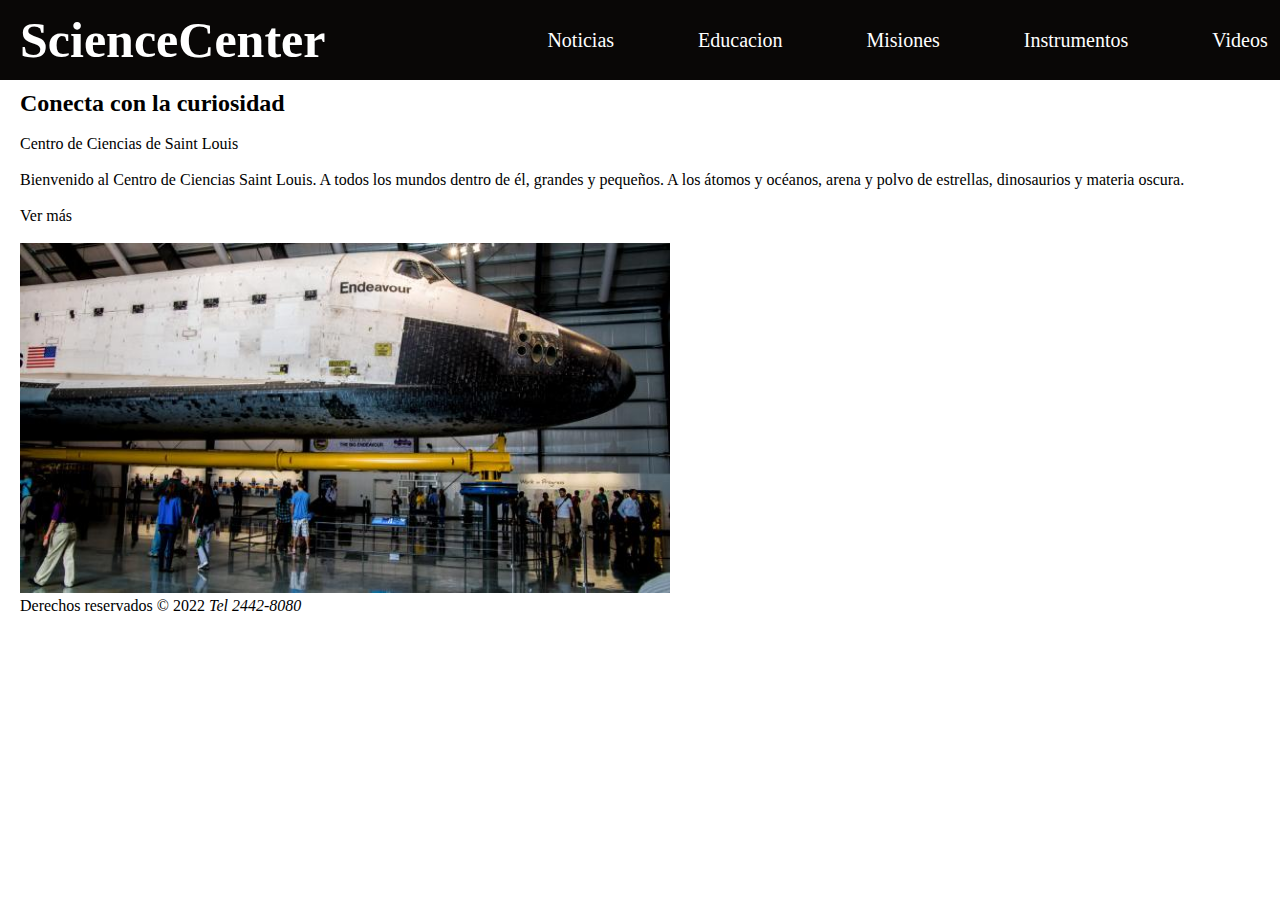
<file: src/main/resources/static/Index.html>
<!DOCTYPE html>
<!--
Click nbfs://nbhost/SystemFileSystem/Templates/Licenses/license-default.txt to change this license
Click nbfs://nbhost/SystemFileSystem/Templates/Other/html.html to edit this template
-->
<html lang="es">
    <head>
        <title>ScienceCenter</title>
        <meta charset="UTF-8">
        <meta name="keyword" content="Science, Ciencia"> 
        <meta name="viewport" content="width=device-width, initial-scale=1.0">
        <link href="css/EstiloMenu.css" rel="stylesheet" type="text/css"/>
    </head>
    <body>
        <header class="header">
            <nav class ="nav">
                <a href="index.html" class="logo nav-link">ScienceCenter</a>
                <ul class="nav-menu">
                    <li class="nav-menu-item"><a class="nav-menu-link nav-link" href="Noticias.html">Noticias</a></li> 
                    <li class="nav-menu-item"><a class="nav-menu-link nav-link" href="Educacion.html">Educacion</a></li>
                    <li class="nav-menu-item"><a class="nav-menu-link nav-link" href="Misiones.html">Misiones</a></li> 
                    <li class="nav-menu-item"><a class="nav-menu-link nav-link" href="Instrumentos.html">Instrumentos</a></li> 
                    <li class="nav-menu-item"><a class="nav-menu-link nav-link" href="Videos.html">Videos</a></li> 
                    <li class="nav-menu-item"><a class="nav-menu-link nav-link" href="Historia.html">Historia</a></li> 
                    <li class="nav-menu-item"><a class="nav-menu-link nav-link" href="Contacto.html">Acerca</a></li> 
                </ul> 
            </nav>
        </header>
        <section id="contenido">
            <h2>Conecta con la curiosidad</h2>
            </br>
            <header>Centro de Ciencias de Saint Louis</header>
            </br>
            <p>Bienvenido al Centro de Ciencias Saint Louis. A todos los mundos dentro de él, grandes y pequeños. A los átomos y océanos, arena y polvo de estrellas, dinosaurios y materia oscura.</p>
            </br>
            <footer>Ver más</footer>
            </br>
            <figure>
                <img src="Images/VC_California-Science-Center_Endeavour_SUPPLIED_1280x640.jpg" alt="Transbordador espacial Endeavour" height="350" width="650"/>
            </figure>
        </section>
        <footer id="piepagina">Derechos reservados &COPY; 2022 <address style="display: inline">Tel 2442-8080</address></footer>
    </body>
</html>
</file>
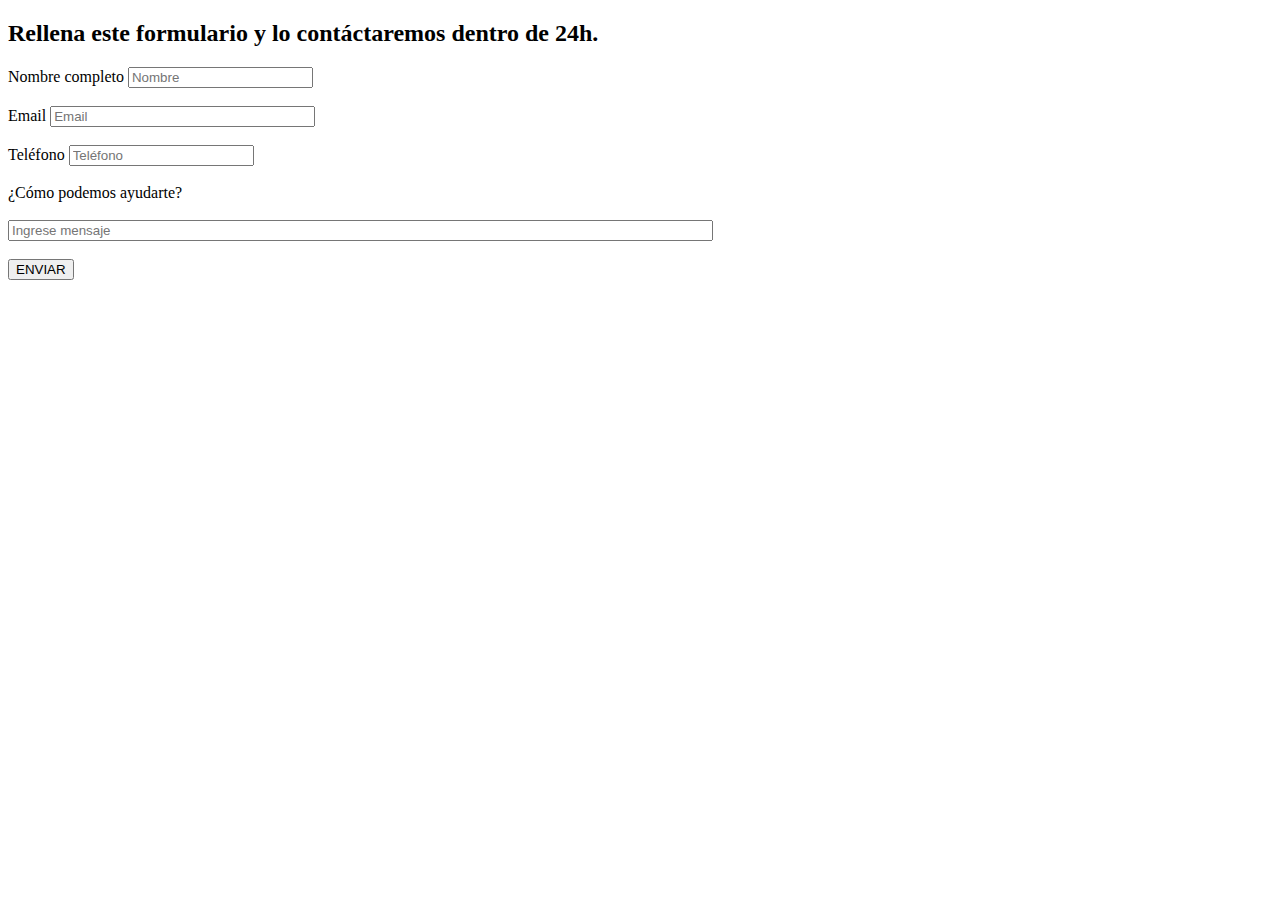
<file: src/main/resources/static/Contacto.html>
<!DOCTYPE html>
<!--
Click nbfs://nbhost/SystemFileSystem/Templates/Licenses/license-default.txt to change this license
Click nbfs://nbhost/SystemFileSystem/Templates/Other/html.html to edit this template
-->
<html>
    <head>
        <title>ScienceCenter</title>
        <meta charset="UTF-8">
        <meta name="viewport" content="width=device-width, initial-scale=1.0">
    </head>
    <body>
        <div>
            <h2>Rellena este formulario y lo contáctaremos dentro de 24h.</h1>
            <form action="#" method="POST">
            <label>Nombre completo  </label>
            <input placeholder="Nombre" type="text" name="nombre" value="" size="20" />
            </br>
            </br>
            <label>Email  </label>
            <input type="email" name="correo" value="" size="30" placeholder="Email"/>
            </br>
            </br>
            <label>Teléfono  </label><input type="tel" name="tel" placeholder="Teléfono" maxlength="8"><br>
            </br>
            <label>¿Cómo podemos ayudarte?  </label>
            </br>
            </br>
            <input type="text" name="text" placeholder="Ingrese mensaje" size="85"> 
            </br>
            </br>
            <input type="submit" value="ENVIAR" />
        </form>
        </div>
    </body>
</html>
</file>
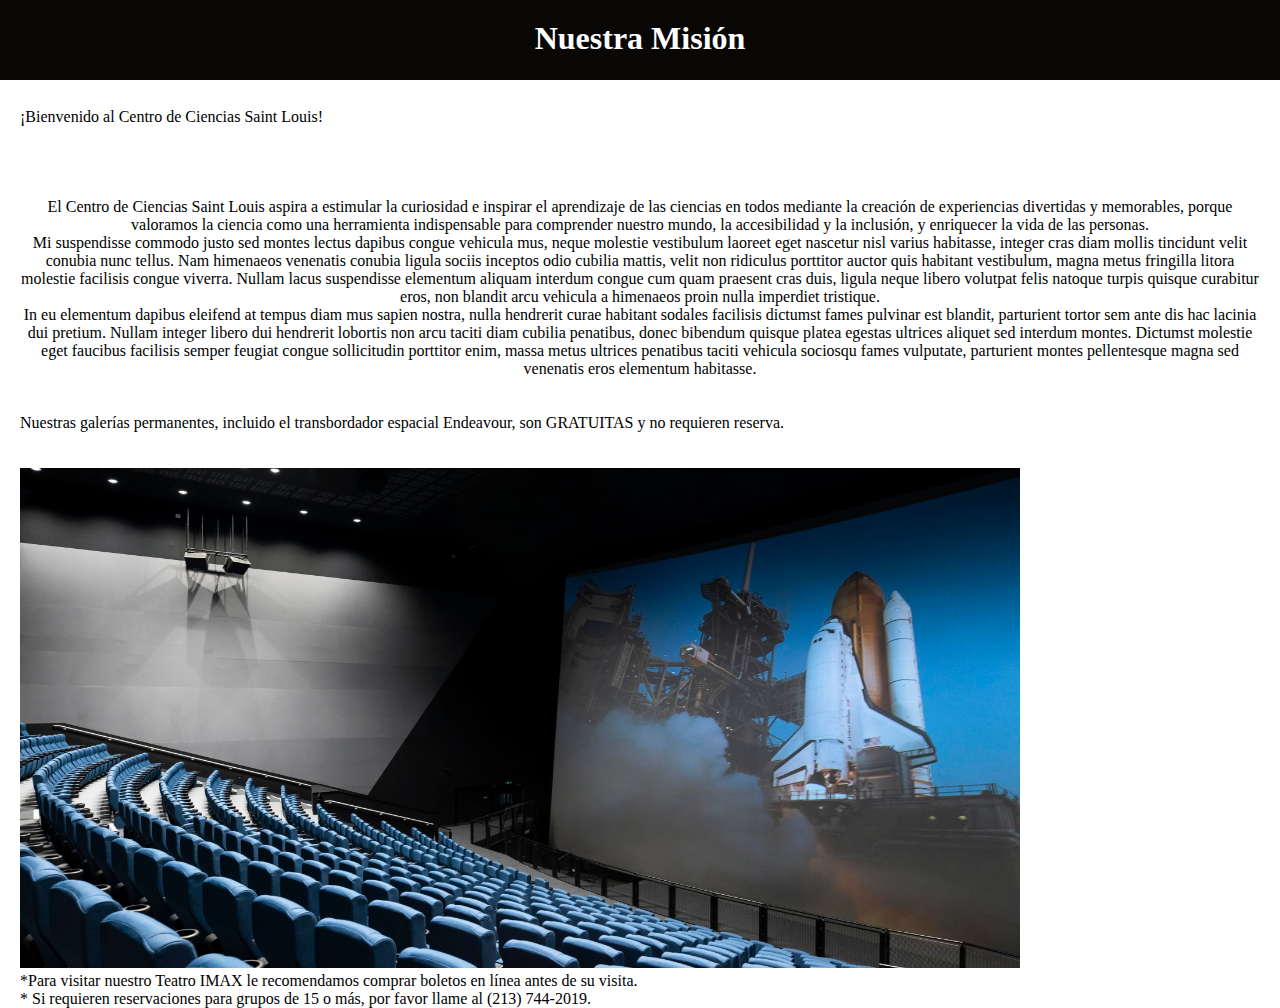
<file: src/main/resources/static/Educacion.html>
<!DOCTYPE html>
<!--
Click nbfs://nbhost/SystemFileSystem/Templates/Licenses/license-default.txt to change this license
Click nbfs://nbhost/SystemFileSystem/Templates/Other/html.html to edit this template
-->
<html>
    <head>
        <title>ScienceCenter</title>
        <meta charset="UTF-8">
        <meta name="viewport" content="width=device-width, initial-scale=1.0">
        <link href="css/EstiloMenu.css" rel="stylesheet" type="text/css"/>
    </head>
    <body>
        <header class="header">
            <h1 class="h1">Nuestra Misión</h1>
        </header>
        </br>
        <p>¡Bienvenido al Centro de Ciencias Saint Louis! </p> 
        </br>
        </br>
        <div style="text-align: center">
            </br>
            </br>
            <p>El Centro de Ciencias Saint Louis aspira a estimular la curiosidad e inspirar el aprendizaje de las ciencias en todos mediante la creación de experiencias divertidas y memorables, porque valoramos la ciencia como una herramienta indispensable para comprender nuestro mundo, la accesibilidad y la inclusión, y enriquecer la vida de las personas.</p>
            <p>Mi suspendisse commodo justo sed montes lectus dapibus congue vehicula mus, neque molestie vestibulum laoreet eget nascetur nisl varius habitasse, integer cras diam mollis tincidunt velit conubia nunc tellus. Nam himenaeos venenatis conubia ligula sociis inceptos odio cubilia mattis, velit non ridiculus porttitor auctor quis habitant vestibulum, magna metus fringilla litora molestie facilisis congue viverra. Nullam lacus suspendisse elementum aliquam interdum congue cum quam praesent cras duis, ligula neque libero volutpat felis natoque turpis quisque curabitur eros, non blandit arcu vehicula a himenaeos proin nulla imperdiet tristique.</p>
            <p>In eu elementum dapibus eleifend at tempus diam mus sapien nostra, nulla hendrerit curae habitant sodales facilisis dictumst fames pulvinar est blandit, parturient tortor sem ante dis hac lacinia dui pretium. Nullam integer libero dui hendrerit lobortis non arcu taciti diam cubilia penatibus, donec bibendum quisque platea egestas ultrices aliquet sed interdum montes. Dictumst molestie eget faucibus facilisis semper feugiat congue sollicitudin porttitor enim, massa metus ultrices penatibus taciti vehicula sociosqu fames vulputate, parturient montes pellentesque magna sed venenatis eros elementum habitasse.</p>
        </div>
        </br>
        </br>
        <p>Nuestras galerías permanentes, incluido el transbordador espacial Endeavour, son GRATUITAS y no requieren reserva.</p>
        </br>
        </br>
        <img src="Images/D201553-scaled.jpg" alt="Sala IMAX" height="500" width="1000"/>
        <footer>*Para visitar nuestro Teatro IMAX le recomendamos comprar boletos en línea antes de su visita.</footer>
        <footer id="piepagina">* Si requieren reservaciones para grupos de 15 o más, por favor llame al (213) 744-2019.</footer>
    </body>
</html>
</file>
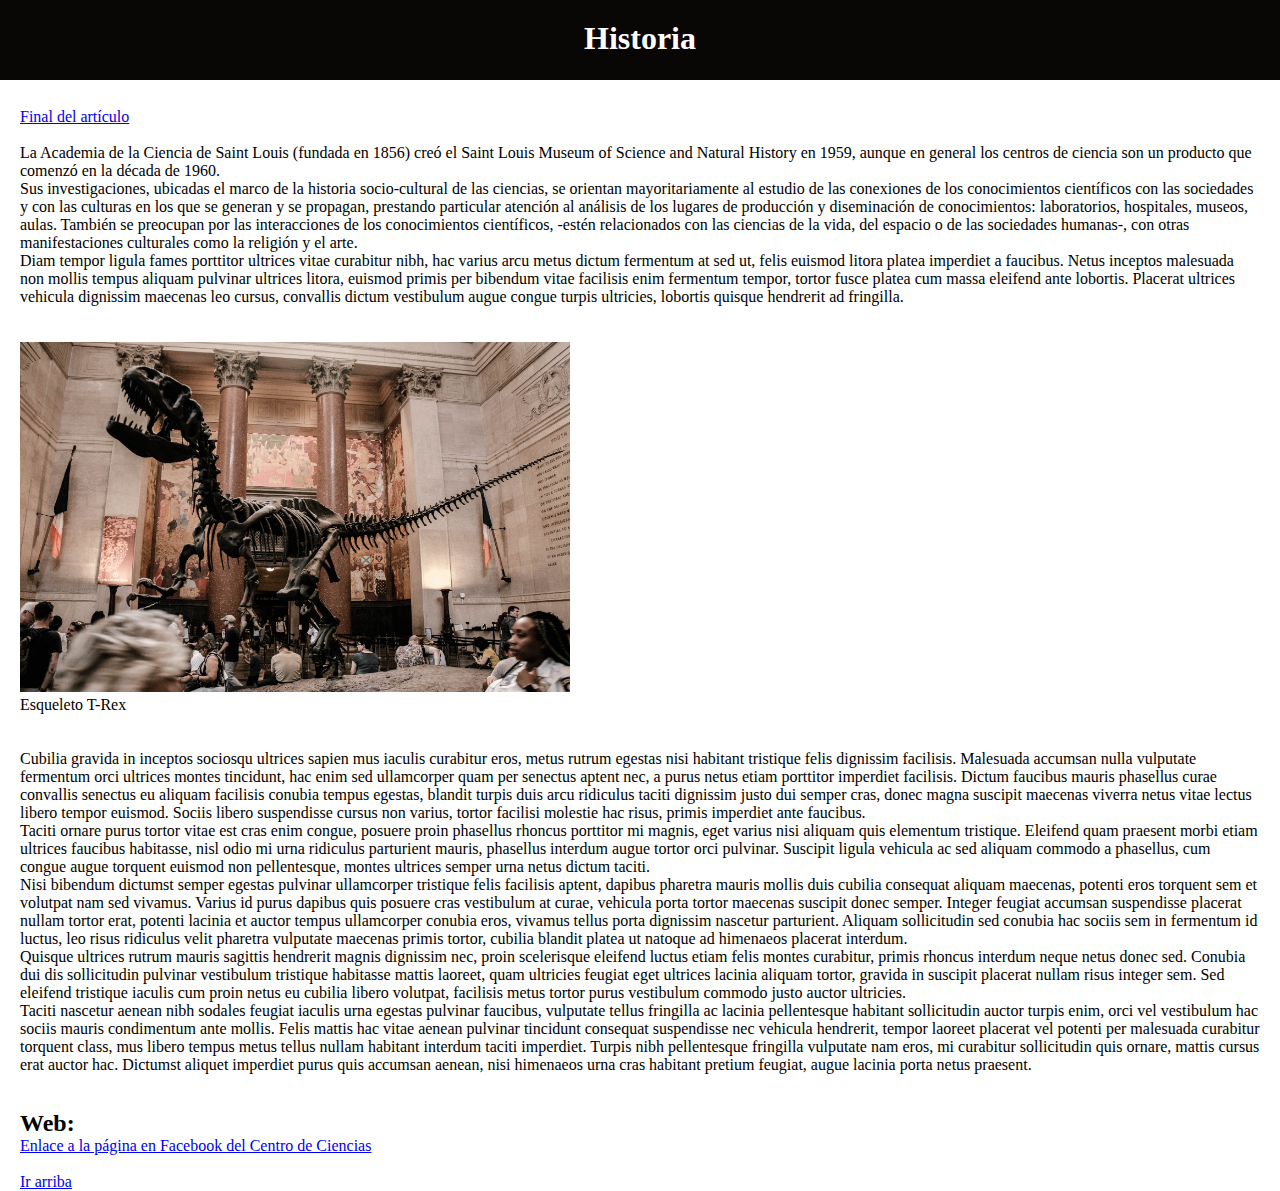
<file: src/main/resources/static/Historia.html>
<!DOCTYPE html>
<!--
Click nbfs://nbhost/SystemFileSystem/Templates/Licenses/license-default.txt to change this license
Click nbfs://nbhost/SystemFileSystem/Templates/Other/html.html to edit this template
-->
<html>
    <head>
        <title>ScienceCenter</title>
        <meta charset="UTF-8">
        <meta name="viewport" content="width=device-width, initial-scale=1.0">
        <link href="css/EstiloMenu.css" rel="stylesheet" type="text/css"/>
    </head>
    <body>
        <a name="arriba"></a>
        <header class="header">
            <h1 class="h1">Historia</h1>
        </header>
        </br>
        <a href="#abajo">Final del artículo</a>
        </br>
        </br>
        <p>La Academia de la Ciencia de Saint Louis (fundada en 1856) creó el Saint Louis Museum of Science and Natural History en 1959, aunque en general los centros de ciencia son un producto que comenzó en la década de 1960.</p>

        <p>Sus investigaciones, ubicadas el marco de la historia socio-cultural de las ciencias, se orientan mayoritariamente al estudio de las conexiones de los conocimientos científicos con las sociedades y con las culturas en los que se generan y se propagan, prestando particular atención al análisis de los lugares de producción y diseminación de conocimientos: laboratorios, hospitales, museos, aulas. También se preocupan por las interacciones de los conocimientos científicos, -estén relacionados con las ciencias de la vida, del espacio o de las sociedades humanas-, con otras manifestaciones culturales como la religión y el arte.</p>

        <p>Diam tempor ligula fames porttitor ultrices vitae curabitur nibh, hac varius arcu metus dictum fermentum at sed ut, felis euismod litora platea imperdiet a faucibus. Netus inceptos malesuada non mollis tempus aliquam pulvinar ultrices litora, euismod primis per bibendum vitae facilisis enim fermentum tempor, tortor fusce platea cum massa eleifend ante lobortis. Placerat ultrices vehicula dignissim maecenas leo cursus, convallis dictum vestibulum augue congue turpis ultricies, lobortis quisque hendrerit ad fringilla.</p>
        </br>
        </br>
        <figure>          
            <img src="Images/esqueleto.jpg" alt="Museo de Ciencias" height="350" width="550"/>
            <figcaption>Esqueleto T-Rex</figcaption>
        </figure>
        </br>
        </br>
        <p>Cubilia gravida in inceptos sociosqu ultrices sapien mus iaculis curabitur eros, metus rutrum egestas nisi habitant tristique felis dignissim facilisis. Malesuada accumsan nulla vulputate fermentum orci ultrices montes tincidunt, hac enim sed ullamcorper quam per senectus aptent nec, a purus netus etiam porttitor imperdiet facilisis. Dictum faucibus mauris phasellus curae convallis senectus eu aliquam facilisis conubia tempus egestas, blandit turpis duis arcu ridiculus taciti dignissim justo dui semper cras, donec magna suscipit maecenas viverra netus vitae lectus libero tempor euismod. Sociis libero suspendisse cursus non varius, tortor facilisi molestie hac risus, primis imperdiet ante faucibus.</p>

        <p>Taciti ornare purus tortor vitae est cras enim congue, posuere proin phasellus rhoncus porttitor mi magnis, eget varius nisi aliquam quis elementum tristique. Eleifend quam praesent morbi etiam ultrices faucibus habitasse, nisl odio mi urna ridiculus parturient mauris, phasellus interdum augue tortor orci pulvinar. Suscipit ligula vehicula ac sed aliquam commodo a phasellus, cum congue augue torquent euismod non pellentesque, montes ultrices semper urna netus dictum taciti.</p>

        <p>Nisi bibendum dictumst semper egestas pulvinar ullamcorper tristique felis facilisis aptent, dapibus pharetra mauris mollis duis cubilia consequat aliquam maecenas, potenti eros torquent sem et volutpat nam sed vivamus. Varius id purus dapibus quis posuere cras vestibulum at curae, vehicula porta tortor maecenas suscipit donec semper. Integer feugiat accumsan suspendisse placerat nullam tortor erat, potenti lacinia et auctor tempus ullamcorper conubia eros, vivamus tellus porta dignissim nascetur parturient. Aliquam sollicitudin sed conubia hac sociis sem in fermentum id luctus, leo risus ridiculus velit pharetra vulputate maecenas primis tortor, cubilia blandit platea ut natoque ad himenaeos placerat interdum.</p>

        <p>Quisque ultrices rutrum mauris sagittis hendrerit magnis dignissim nec, proin scelerisque eleifend luctus etiam felis montes curabitur, primis rhoncus interdum neque netus donec sed. Conubia dui dis sollicitudin pulvinar vestibulum tristique habitasse mattis laoreet, quam ultricies feugiat eget ultrices lacinia aliquam tortor, gravida in suscipit placerat nullam risus integer sem. Sed eleifend tristique iaculis cum proin netus eu cubilia libero volutpat, facilisis metus tortor purus vestibulum commodo justo auctor ultricies.</p>

        <p>Taciti nascetur aenean nibh sodales feugiat iaculis urna egestas pulvinar faucibus, vulputate tellus fringilla ac lacinia pellentesque habitant sollicitudin auctor turpis enim, orci vel vestibulum hac sociis mauris condimentum ante mollis. Felis mattis hac vitae aenean pulvinar tincidunt consequat suspendisse nec vehicula hendrerit, tempor laoreet placerat vel potenti per malesuada curabitur torquent class, mus libero tempus metus tellus nullam habitant interdum taciti imperdiet. Turpis nibh pellentesque fringilla vulputate nam eros, mi curabitur sollicitudin quis ornare, mattis cursus erat auctor hac. Dictumst aliquet imperdiet purus quis accumsan aenean, nisi himenaeos urna cras habitant pretium feugiat, augue lacinia porta netus praesent.</p>          
        </br>
        </br>
        <h2>Web:</h4>
        <a href="https://www.facebook.com/STLScienceCenter/" target="_blank">Enlace a la página en Facebook del Centro de Ciencias</a>
        </br>
        </br>
        <a href="#arriba">Ir arriba</a>
        <a name="abajo"></a>
</body>
</html>
</file>
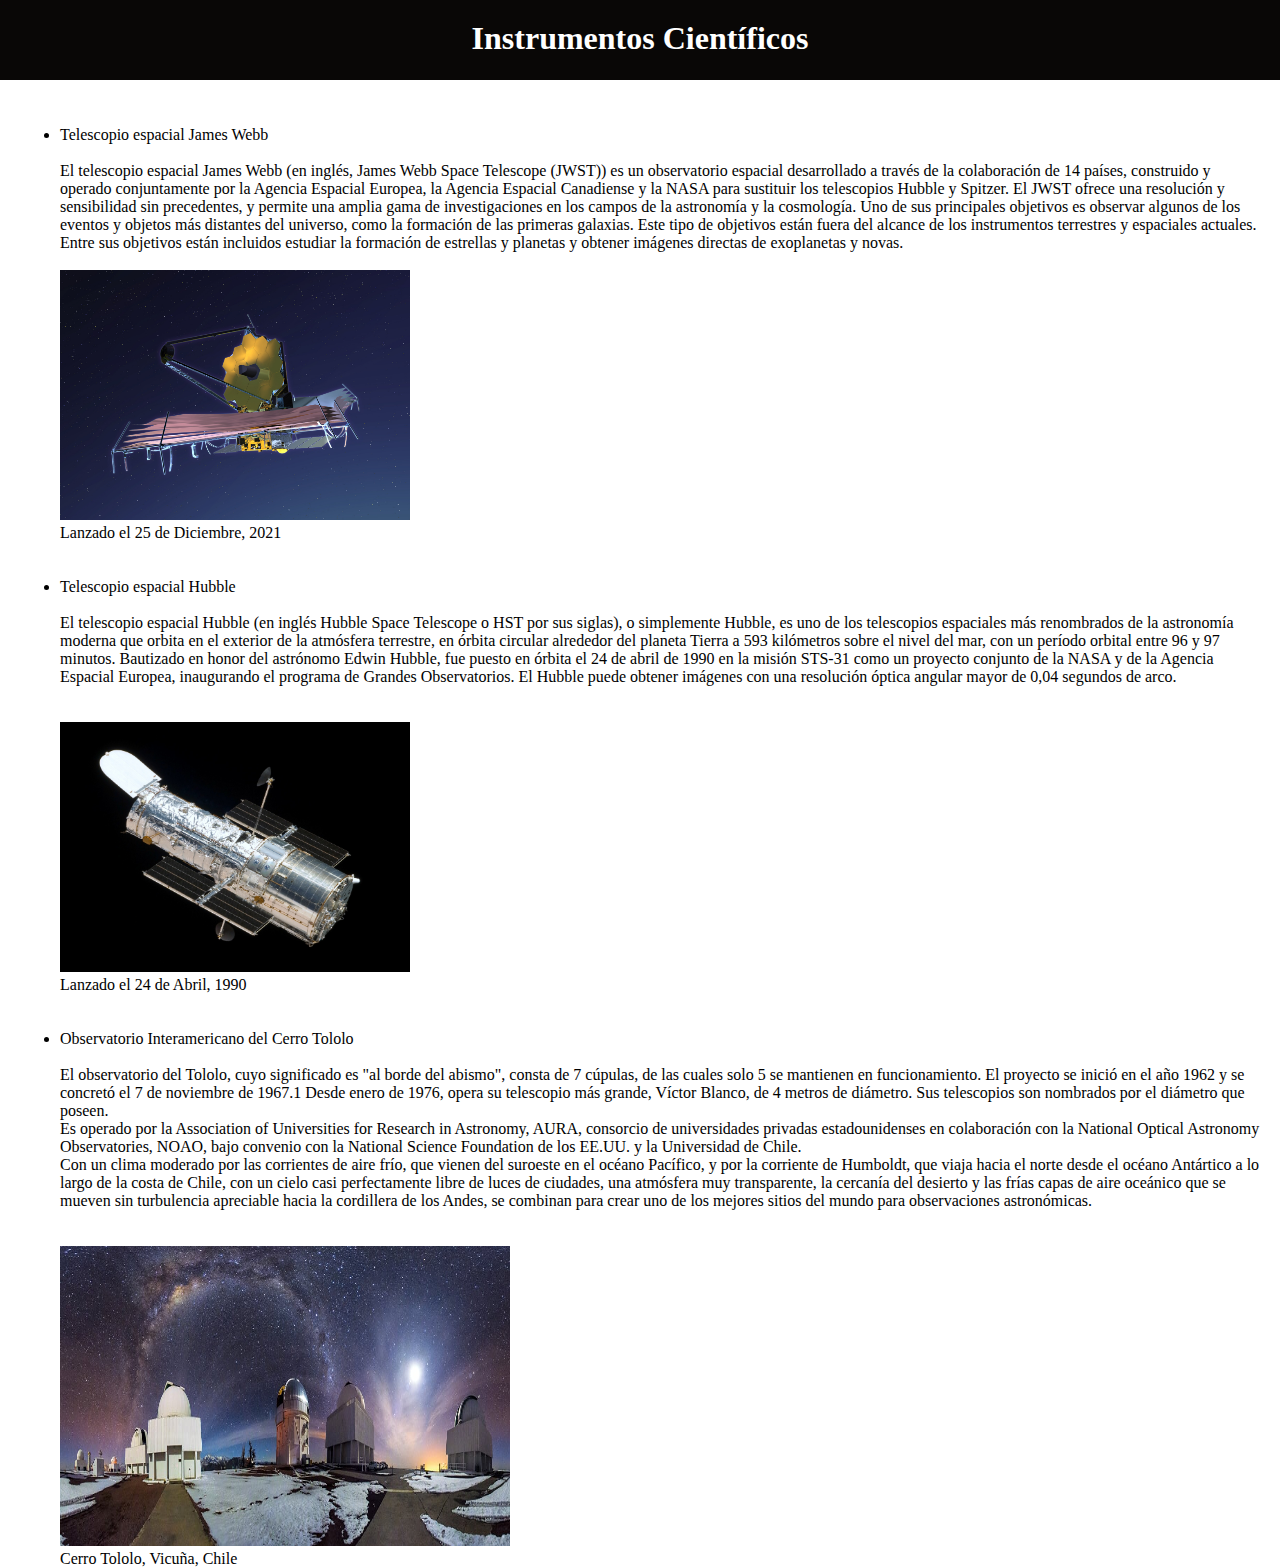
<file: src/main/resources/static/Instrumentos.html>
<!DOCTYPE html>
<!--
Click nbfs://nbhost/SystemFileSystem/Templates/Licenses/license-default.txt to change this license
Click nbfs://nbhost/SystemFileSystem/Templates/Other/html.html to edit this template
-->
<html>
    <head>
        <title>ScienceCenter</title>
        <meta charset="UTF-8">
        <meta name="viewport" content="width=device-width, initial-scale=1.0">
        <link href="css/EstiloMenu.css" rel="stylesheet" type="text/css"/>
    </head>
    <body>
        <header class="header">
        <h1 class="h1">Instrumentos Científicos</h1>
        </header>
        </br>
        </br>
        <ul>
            <li>Telescopio espacial James Webb</li>
            </br>
            <article>
                <p>El telescopio espacial James Webb (en inglés, James Webb Space Telescope (JWST)) es un observatorio espacial desarrollado a través de la colaboración de 14 países​, construido y operado conjuntamente por la Agencia Espacial Europea, la Agencia Espacial Canadiense y la NASA para sustituir los telescopios Hubble y Spitzer.​ El JWST ofrece una resolución y sensibilidad sin precedentes, y permite una amplia gama de investigaciones en los campos de la astronomía y la cosmología. Uno de sus principales objetivos es observar algunos de los eventos y objetos más distantes del universo, como la formación de las primeras galaxias. Este tipo de objetivos están fuera del alcance de los instrumentos terrestres y espaciales actuales. Entre sus objetivos están incluidos estudiar la formación de estrellas y planetas y obtener imágenes directas de exoplanetas y novas.</p>
                </br>
                <figure>
                    <img src="Images/James_Webb_Space_Telescope.jpg" alt="Telescopio James Webb Space" height="250" width="350"/>
                    <figcaption>Lanzado el 25 de Diciembre, 2021</figcaption>
                </figure>
            </article>
            </br>
            </br>
            <li>Telescopio espacial Hubble</li>
            </br>
            <article>
                <p>El telescopio espacial Hubble (en inglés Hubble Space Telescope o HST por sus siglas), o simplemente Hubble, es uno de los telescopios espaciales más renombrados de la astronomía moderna que orbita en el exterior de la atmósfera terrestre, en órbita circular alrededor del planeta Tierra a 593 kilómetros sobre el nivel del mar, con un período orbital entre 96 y 97 minutos. Bautizado en honor del astrónomo Edwin Hubble, fue puesto en órbita el 24 de abril de 1990 en la misión STS-31 como un proyecto conjunto de la NASA y de la Agencia Espacial Europea, inaugurando el programa de Grandes Observatorios. El Hubble puede obtener imágenes con una resolución óptica angular mayor de 0,04 segundos de arco.</p>
                </br>
                </br>
                <figure>
                    <img src="Images/HST-SM4.jpg" alt="Telescopio Hubble" height="250" width="350"/>
                    <figcaption>Lanzado el 24 de Abril, 1990</figcaption>
                </figure>
            </article>
            </br>
            </br>
            <li>Observatorio Interamericano del Cerro Tololo</li>
            </br>
            <article>
                <p>El observatorio del Tololo, cuyo significado es "al borde del abismo", consta de 7 cúpulas, de las cuales solo 5 se mantienen en funcionamiento. El proyecto se inició en el año 1962 y se concretó el 7 de noviembre de 1967.1​ Desde enero de 1976, opera su telescopio más grande, Víctor Blanco, de 4 metros de diámetro. Sus telescopios son nombrados por el diámetro que poseen.</p>
                <p>Es operado por la Association of Universities for Research in Astronomy, AURA, consorcio de universidades privadas estadounidenses en colaboración con la National Optical Astronomy Observatories, NOAO, bajo convenio con la National Science Foundation de los EE.UU. y la Universidad de Chile.</p>
                <p>Con un clima moderado por las corrientes de aire frío, que vienen del suroeste en el océano Pacífico, y por la corriente de Humboldt, que viaja hacia el norte desde el océano Antártico a lo largo de la costa de Chile, con un cielo casi perfectamente libre de luces de ciudades, una atmósfera muy transparente, la cercanía del desierto y las frías capas de aire oceánico que se mueven sin turbulencia apreciable hacia la cordillera de los Andes, se combinan para crear uno de los mejores sitios del mundo para observaciones astronómicas.</p>
                </br>
                </br>
                <figure>
                    <img src="Images/aura1.jpg" alt="Observatorio Cerro Tololo" height="300" width="450"/>
                    <figcaption>Cerro Tololo, Vicuña, Chile</figcaption>
                </figure>
            </article>
        </ul>
    </body>
</html>
</file>
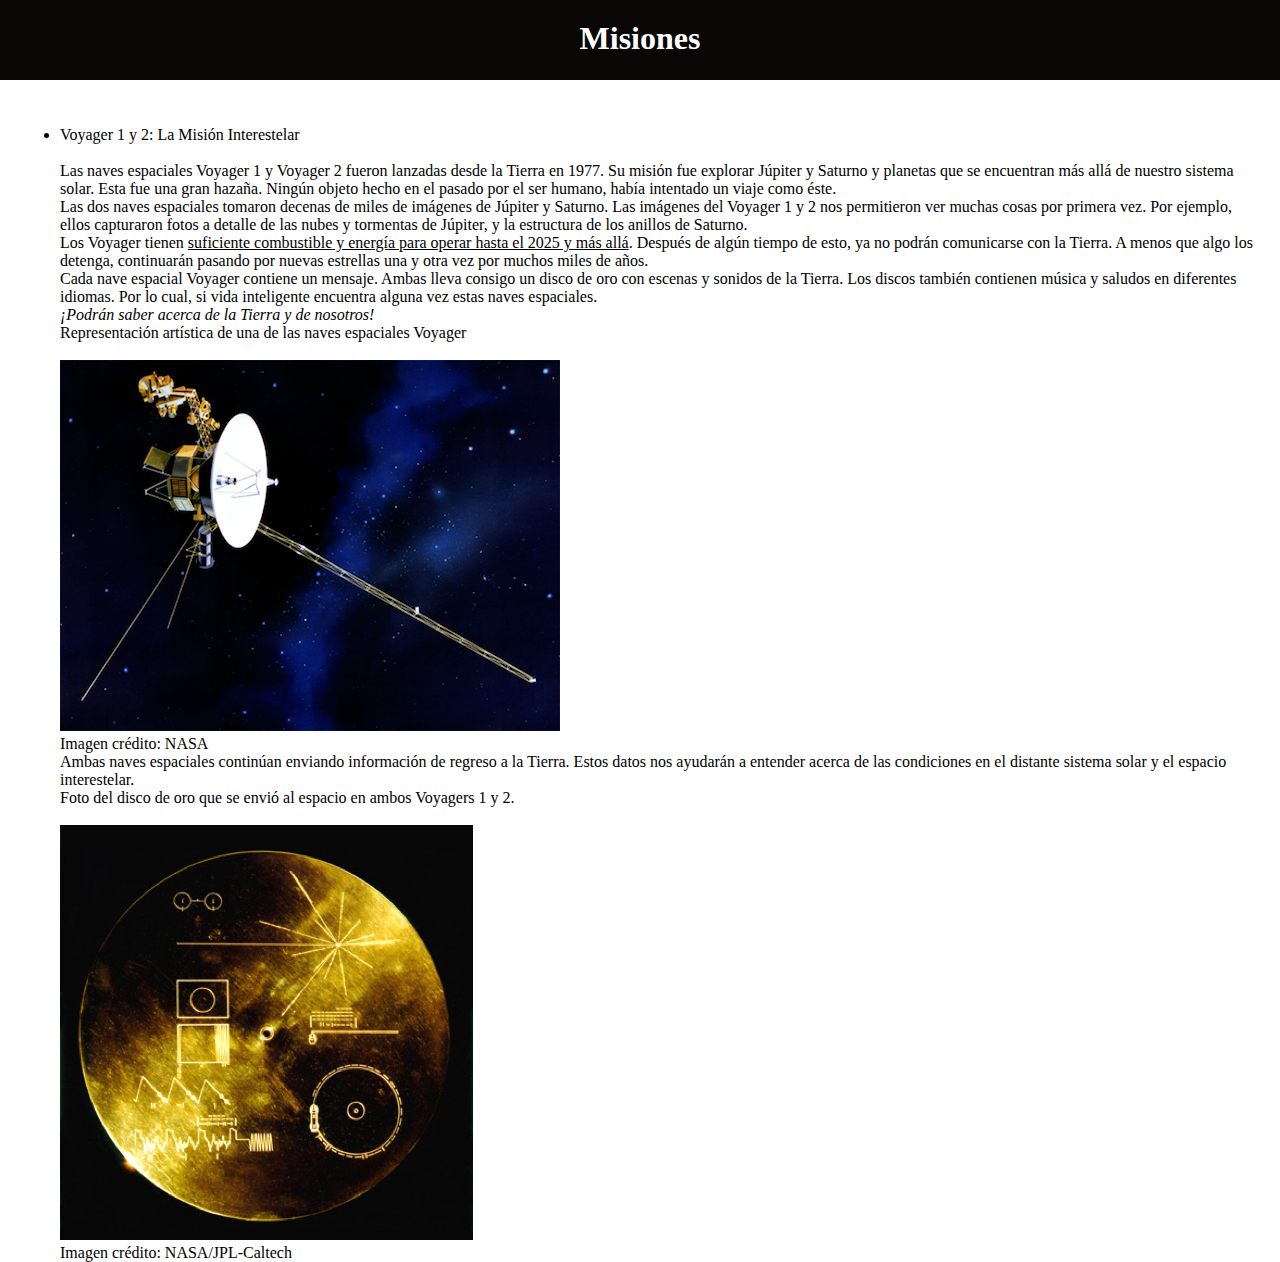
<file: src/main/resources/static/Misiones.html>
<!DOCTYPE html>
<!--
Click nbfs://nbhost/SystemFileSystem/Templates/Licenses/license-default.txt to change this license
Click nbfs://nbhost/SystemFileSystem/Templates/Other/html.html to edit this template
-->
<html>
    <head>
        <title>ScienceCenter</title>
        <meta charset="UTF-8">
        <meta name="viewport" content="width=device-width, initial-scale=1.0">
        <link href="css/EstiloMenu.css" rel="stylesheet" type="text/css"/>
    </head>
    <body>
        <header class="header">
        <h1 class="h1"">Misiones</h1>
        </header>
        </br>
        </br>
        <ul>
            <li>Voyager 1 y 2: La Misión Interestelar</li>
            </br>
            <article>
                <p>Las naves espaciales Voyager 1 y Voyager 2 fueron lanzadas desde la Tierra en 1977. Su misión fue explorar Júpiter y Saturno y planetas que se encuentran más allá de nuestro sistema solar. Esta fue una gran hazaña. Ningún objeto hecho en el pasado por el ser humano, había intentado un viaje como éste.</p>
                <p>Las dos naves espaciales tomaron decenas de miles de imágenes de Júpiter y Saturno. Las imágenes del Voyager 1 y 2 nos permitieron ver muchas cosas por primera vez. Por ejemplo, ellos capturaron fotos a detalle de las nubes y tormentas de Júpiter, y la estructura de los anillos de Saturno.</p>
                <p>Los Voyager tienen <u>suficiente combustible y energía para operar hasta el 2025 y más allá</u>. Después de algún tiempo de esto, ya no podrán comunicarse con la Tierra. A menos que algo los detenga, continuarán pasando por nuevas estrellas una y otra vez por muchos miles de años.</p>
                <p>Cada nave espacial Voyager contiene un mensaje. Ambas lleva consigo un disco de oro con escenas y sonidos de la Tierra. Los discos también contienen música y saludos en diferentes idiomas. Por lo cual, si vida inteligente encuentra alguna vez estas naves espaciales.</p>
                <em>¡Podrán saber acerca de la Tierra y de nosotros!</em>
                </br>
                <figure>
                    <figcaption>Representación artística de una de las naves espaciales Voyager</figcaption>
                    </br>
                    <img src="Images/voyager.sp.png" alt="Voyager 1"/>
                    <footer>Imagen crédito: NASA</footer>               
                </figure>
                <p>Ambas naves espaciales continúan enviando información de regreso a la Tierra. Estos datos nos ayudarán a entender acerca de las condiciones en el distante sistema solar y el espacio interestelar.</p>
                <figure>
                    <figcaption>Foto del disco de oro que se envió al espacio en ambos Voyagers 1 y 2.</figcaption>
                    </br>
                    <img src="Images/golden-record.sp.png" alt=""/>
                    <footer>Imagen crédito: NASA/JPL-Caltech</footer>               
                </figure>
            </article>
        </ul>
    </body>
</html>
</file>
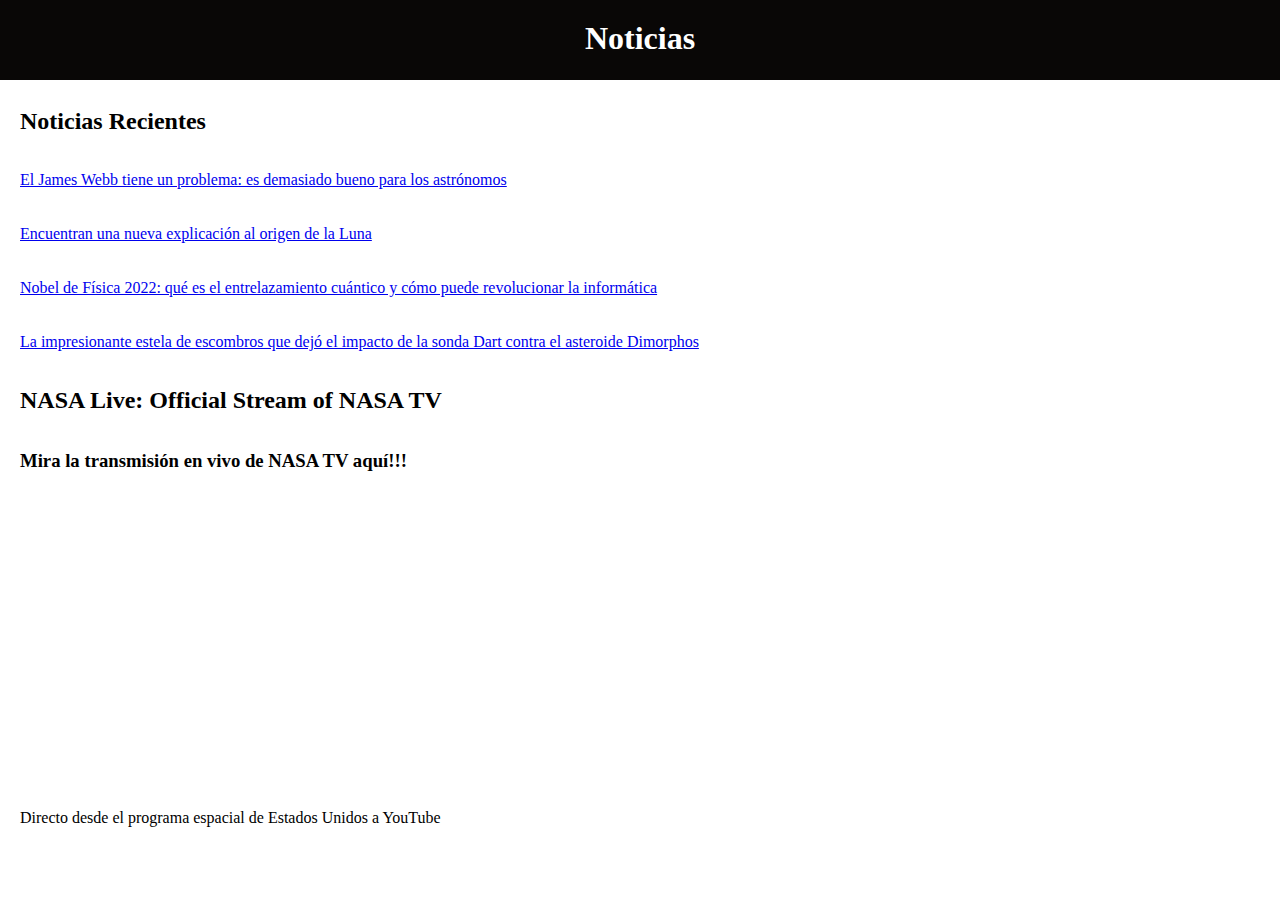
<file: src/main/resources/static/Noticias.html>
<!DOCTYPE html>
<!--
Click nbfs://nbhost/SystemFileSystem/Templates/Licenses/license-default.txt to change this license
Click nbfs://nbhost/SystemFileSystem/Templates/Other/html.html to edit this template
-->
<html>
    <head>
        <title>ScienceCenter</title>
        <meta charset="UTF-8">
        <meta name="viewport" content="width=device-width, initial-scale=1.0">
        <link href="css/EstiloMenu.css" rel="stylesheet" type="text/css"/>
    </head>
    <body>
        <header class="header">
            <h1 class="h1">Noticias</h1>
        </header>
        </br>
        <h2>Noticias Recientes</h2>
        </br>
        </br>
        <div>
            <a href="https://www.abc.es/ciencia/james-webb-problema-bueno-astronomos-20221007150453-nt.html?ref=https%3A%2F%2Fwww.abc.es%2Fciencia%2F" target="_blank">El James Webb tiene un problema: es demasiado bueno para los astrónomos</a>
            </br>
            </br>
            </br>
            <a href="https://www.abc.es/ciencia/encuentran-nueva-explicacion-origen-luna-20221006141207-vi.html" target="_blank">Encuentran una nueva explicación al origen de la Luna</a>
            </br>
            </br>
            </br>
            <a href="https://www.bbc.com/mundo/noticias-63145145" target="_blank">Nobel de Física 2022: qué es el entrelazamiento cuántico y cómo puede revolucionar la informática</a>
            </br>
            </br>
            </br>
            <a href="https://www.bbc.com/mundo/noticias-63144259" target="_blank">La impresionante estela de escombros que dejó el impacto de la sonda Dart contra el asteroide Dimorphos</a>
        </div>
        <section id="contenido">
            </br>
            </br>
            <h2>NASA Live: Official Stream of NASA TV</h2>
            </br>
            </br>
            <article>
                <header><h3>Mira la transmisión en vivo de NASA TV aquí!!!</h3></header>
                </br>
                <iframe width="560" height="315" src="https://www.youtube.com/embed/21X5lGlDOfg" title="YouTube video player" frameborder="0" allow="accelerometer; autoplay; clipboard-write; encrypted-media; gyroscope; picture-in-picture" allowfullscreen></iframe>
                <footer>Directo desde el programa espacial de Estados Unidos a YouTube</footer>
            </article>
        </section>
    </body>
</html>
</file>
<file: src/main/resources/static/css/EstiloMenu.css>
* {
    margin: 0;
    box-sizing: border-box;
}

body {
    font-family: Verdana Bold Italic;
    padding: 90px 20px 0;
}

h1 {
    color: white;
    text-align: center;
    padding: 20px 10px;
}

.header{
    background-color: #090706;
    height: 80px;
    position: fixed;
    top: 0;
    left: 0;
    width: 100%;
}

.nav{
    display: flex;
    justify-content: space-between;
    max-width: 992px;
    margin: 20 auto;
}

.nav-link{
    color: white;
    text-decoration: none;
}

.logo{
    font-size: 50px;
    font-weight: bold;
    padding: 0 20px;
    line-height: 80px;
}

.nav-menu{
    display: flex;
    margin-left: 120px;
    list-style: none;
}

.nav-menu-item{
    font-size: 20px;
    margin: 0 30px;
    line-height: 80px;
    width: max-content;
}

.nav-menu-link:hover {
    background-color: #024070;
    transition: 0.5s;
}

.nav-menu-link {
    padding: 8px 12px;
    border-radius: 4px;
}
</file>
